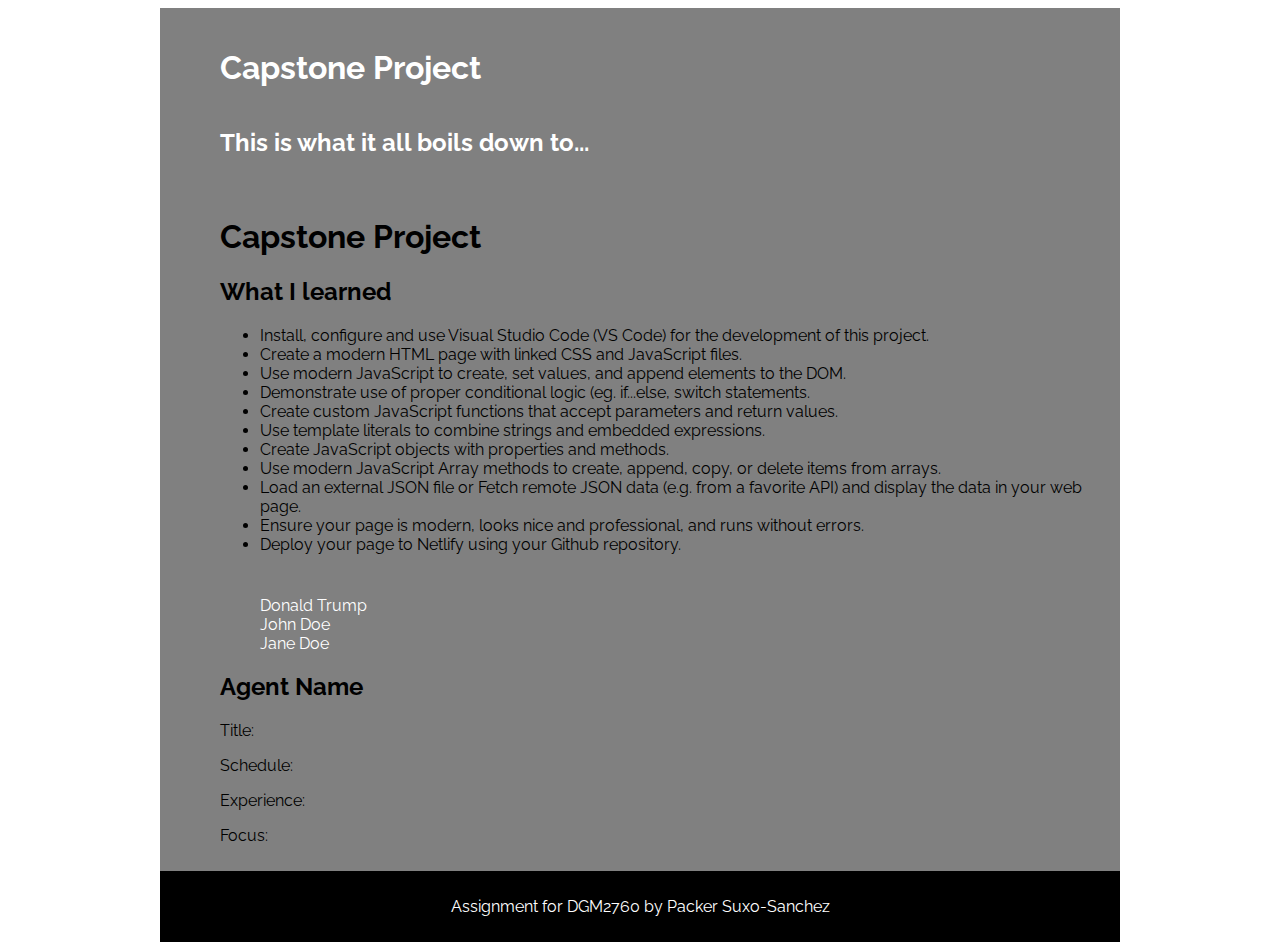
<file: capstone/index.html>
<!DOCTYPE html>
<html lang="en">
<head>
    <meta charset="UTF-8">
    <meta name="viewport" content="width=device-width, initial-scale=1.0">
    <title>Capstone Project</title>
    <link href="css/style.css" rel="stylesheet" type="text/css">
    <link href="https://fonts.googleapis.com/css2?family=Alex+Brush&family=Raleway&display=swap" rel="stylesheet">
</head>
<body>
    <div class="wrapper">
        <header>
            <h1 class="mainHeader">Capstone Project</h1>
            <h2 class="mainHeader">This is what it all boils down to...</h2>
        </header>
        <h1 class="learningHeader">Capstone Project</h1>
        <h2 class="learningHeader">What I learned</h2>
        <ul id="learningPoints">
            <li>Install, configure and use Visual Studio Code (VS Code) for the development of this project.</li>
            <li>Create a modern HTML page with linked CSS and JavaScript files.</li>
            <li>Use modern JavaScript to create, set values, and append elements to the DOM.</li>
            <li>Demonstrate use of proper conditional logic (eg. if...else, switch statements.</li>
            <li>Create custom JavaScript functions that accept parameters and return values.</li>
            <li>Use template literals to combine strings and embedded expressions.</li>
            <li>Create JavaScript objects with properties and methods.
            </li>
            <li>Use modern JavaScript Array methods to create, append, copy, or delete items from arrays.</li>
            <li>Load an external JSON file or Fetch remote JSON data (e.g. from a favorite API) and display the data in your web page.</li>
            <li>Ensure your page is modern, looks nice and professional, and runs without errors.</li>
            <li>Deploy your page to Netlify using your Github repository.</li>
        </ul>
        <main>
            <div>
                <ul  id="agents">
                    <li id="agent1"><a href="#" id="donald">Donald Trump</a></li>
                    <li id="agent2"><a href="#" id="john">John Doe</a></li>
                    <li id="agent3"><a href="#" id="jane">Jane Doe</a></li>
                </ul>
            </div>

            <div id="agentInfo">
                <h2 id="agentName">Agent Name</h2>
                <p>Title: <span id="title"></span></p>
                <p>Schedule: <span id="schedule"></span></p>
                <p>Experience: <span id="experience"></span></p>
                <p>Focus: <span id="focus"></span></p>
                <p id="summary"></p>
            </div>
        </main>
        <footer>
            <p>Assignment for DGM2760 by Packer Suxo-Sanchez</p>
        </footer>
        <script type="text/javascript" src="js/main.js"></script>
    </div>
</body>
</html>
</file>
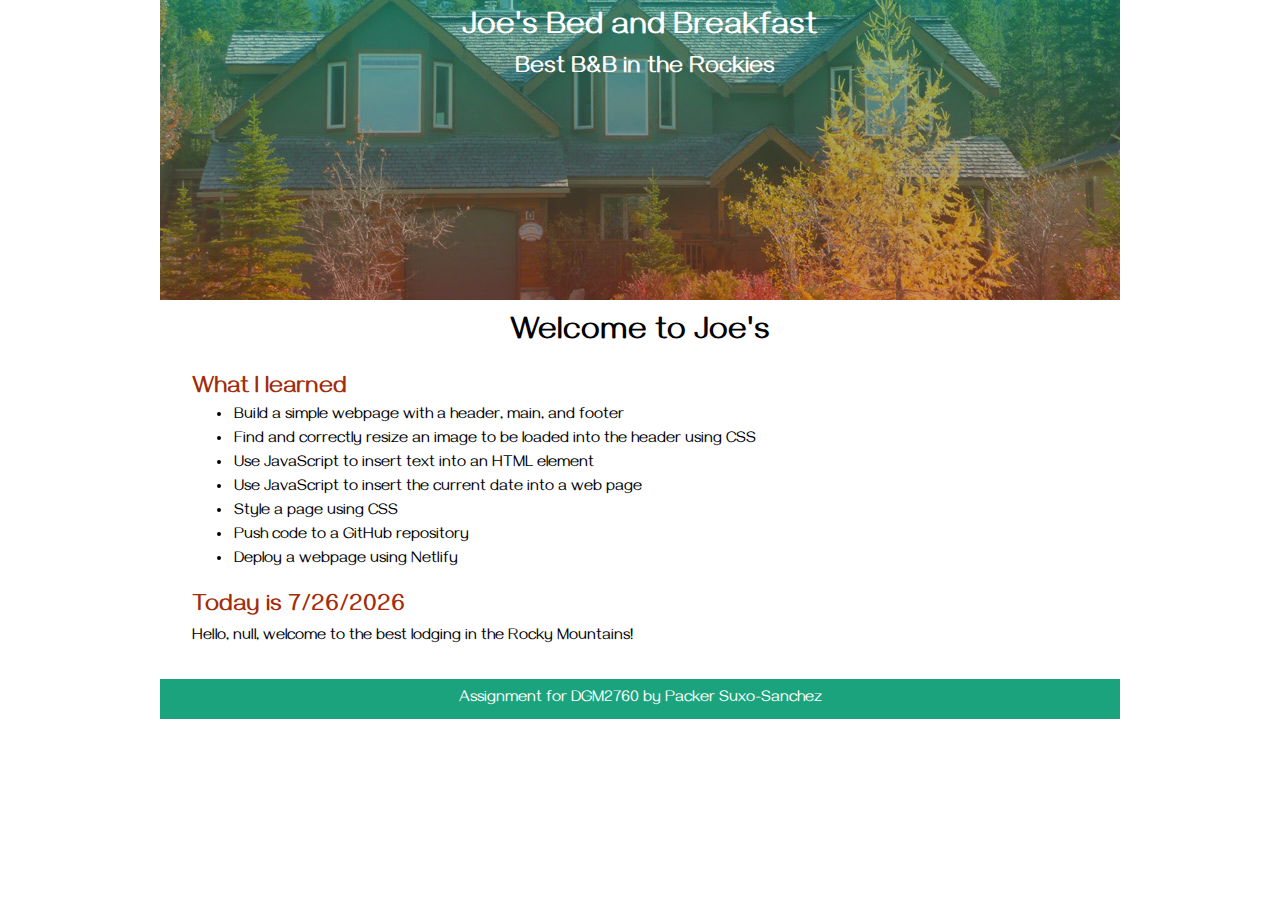
<file: Unit01/index.html>
<!DOCTYPE html>
<html lang="en">
<head>
    <meta charset="UTF-8">
    <meta name="viewport" content="width=device-width, initial-scale=1.0">
    <title>01 Joe's Bed and Breakfast</title>
    <link href="css/style.css" rel="stylesheet" type="text/css"/>
    <link href="https://fonts.googleapis.com/css2?family=Gayathri:wght@100;700&display=swap" rel="stylesheet">
</head>
<body>
    <div class="wrapper">
    <header>
        <h1 id="company"></h1>
        <h2 id="slogan"></h2>
    </header>
    <main>
        <h1 id="pageName">Welcome to Joe's</h1>
        <h2>What I learned</h2>
        <ul>
            <li>Build a simple webpage with a header, main, and footer</li>
            <li>Find and correctly resize an image to be loaded into the header using CSS</li>
            <li>Use JavaScript to insert text into an HTML element</li>
            <li>Use JavaScript to insert the current date into a web page</li>
            <li>Style a page using CSS</li>
            <li>Push code to a GitHub repository</li>
            <li>Deploy a webpage using Netlify</li>
        </ul>
        <h2>
            Today is

            <script>
                let thedate = new Date()
                document.write(thedate.toLocaleDateString())
            </script>
        </h2>
        <p id="greeting"></p>
    </main>
    <footer>
        <p>Assignment for DGM2760 by Packer Suxo-Sanchez</p>
    </footer>
    <script type="text/javascript" src="js/main.js"></script>
    </div>
</body>
</html>
</file>
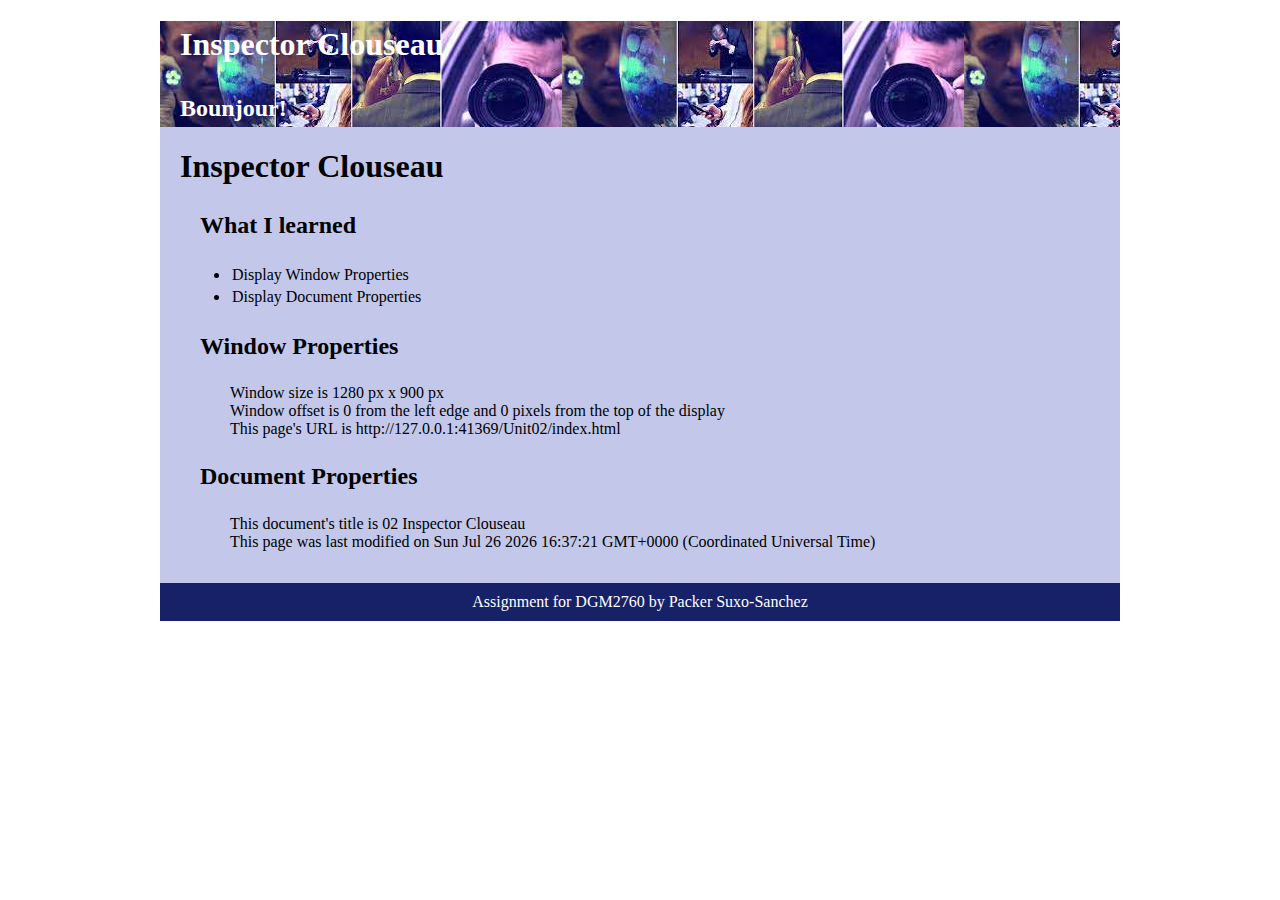
<file: Unit02/index.html>
<!DOCTYPE html>
<html lang="en">
<head>
    <meta charset="UTF-8">
    <meta name="viewport" content="width=device-width, initial-scale=1.0">
    <title>02 Inspector Clouseau</title>
    <link href="css/style.css" rel="stylesheet" type="text/css"/>
</head>
<body onresize="reDisplay()">
    <div class="wrapper">
    <header>
        <h1></h1>
        <h2></h2>
    </header>
    <main>
        <h1>Inspector Clouseau</h1>
        <h2>What I learned</h2>
        <ul class="objectives">
            <li>Display Window Properties</li>
            <li>Display Document Properties</li>
        </ul>

        <h2>Window Properties</h2>
        <p id="myWindow"></p>

        <h2>Document Properties</h2>
        <p id="myDocument"></p>
    </main>
    <footer>Assignment for DGM2760 by Packer Suxo-Sanchez</footer>
    <script type="text/javascript" src="js/main.js"></script>
    </div>
</body>
</html>
</file>
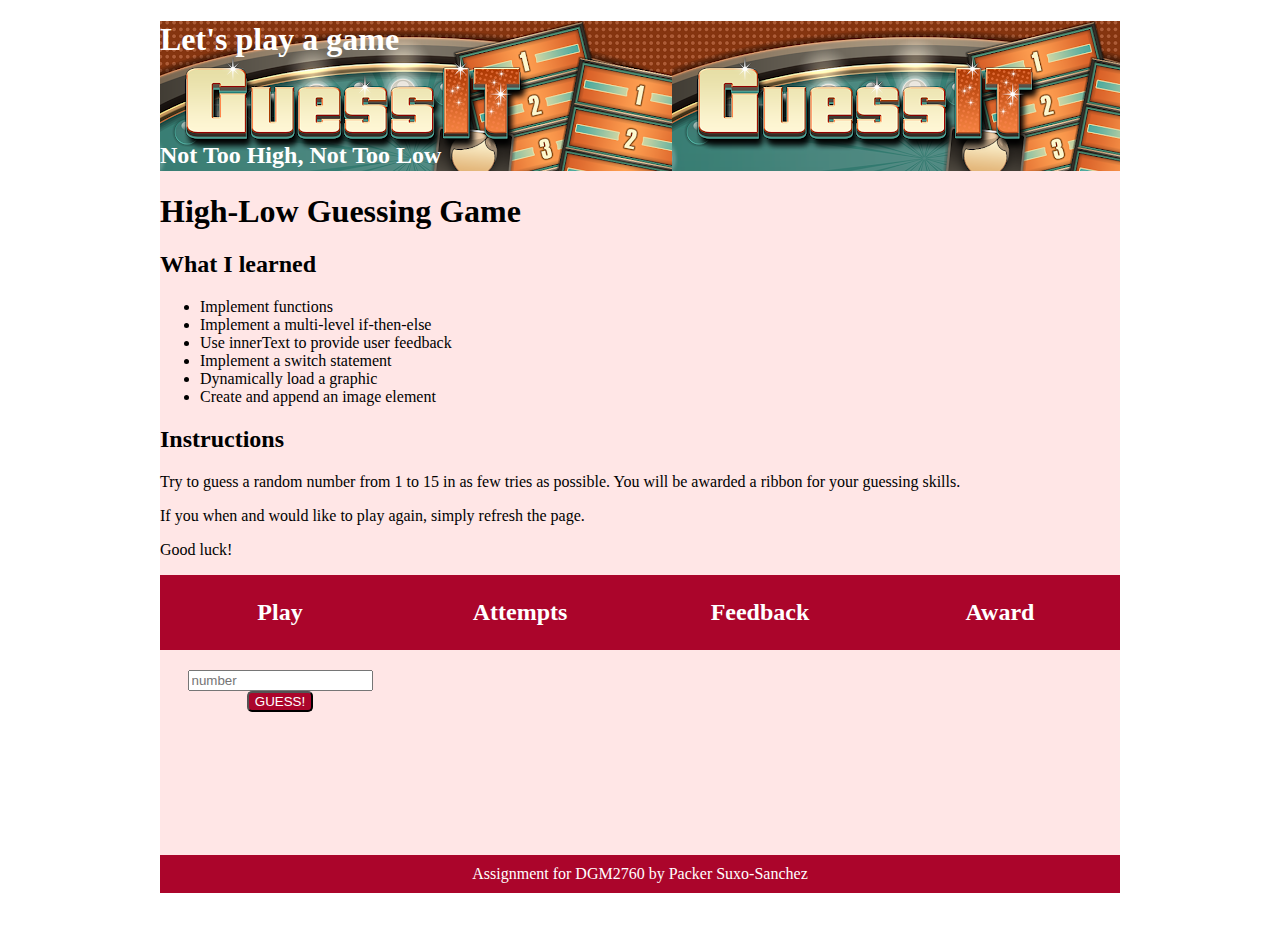
<file: Unit03/index.html>
<!DOCTYPE html>
<html lang="en">
<head>
    <meta charset="UTF-8">
    <meta name="viewport" content="width=device-width, initial-scale=1.0">
    <title>03 Guessing Game</title>
    <link href="css/style.css" rel="stylesheet" type="text/css"/>
</head>
<body>
    <div class="wrapper">
    <header>
        <h1></h1>
        <h2></h2>
    </header>
    <main>
        <h1>High-Low Guessing Game</h1>
        <h2>What I learned</h2>
        <ul>
            <li>Implement functions</li>
            <li>Implement a multi-level if-then-else</li>
            <li>Use innerText to provide user feedback</li>
            <li>Implement a switch statement</li>
            <li>Dynamically load a graphic</li>
            <li>Create and append an image element</li>
        </ul>
        <!--INSTRUCTIONS-->
        <h2>Instructions</h2>
        <p>Try to guess a random number from 1 to 15 in as few tries as possible.  You will be awarded a ribbon for your guessing skills.</p>
        <p>If you when and would like to play again, simply refresh the page.</p>
        <p>Good luck!</p>
        <!--GAMING AREA-->
        <div class="gameArea">
            <div>
                <h2>Play</h2>
                <div>
                    <input id="guess" type="number" placeholder="number"/>
                    <button onclick="evalGuess()">GUESS!</button>
                </div>
            </div>
            <div>
                <h2>Attempts</h2>
                <div id="attempts"></div>
            </div>
            <div>
                <h2>Feedback</h2>
                <div id="feedback"></div>
            </div>
            <div>
                <h2>Award</h2>
                <div id="ribbon"></div>
            </div>
        </div>
    </main>
    <footer>Assignment for DGM2760 by Packer Suxo-Sanchez</footer>
    <script type="text/javascript" src="js/main.js"></script>
    </div>
</body>
</html>
</file>
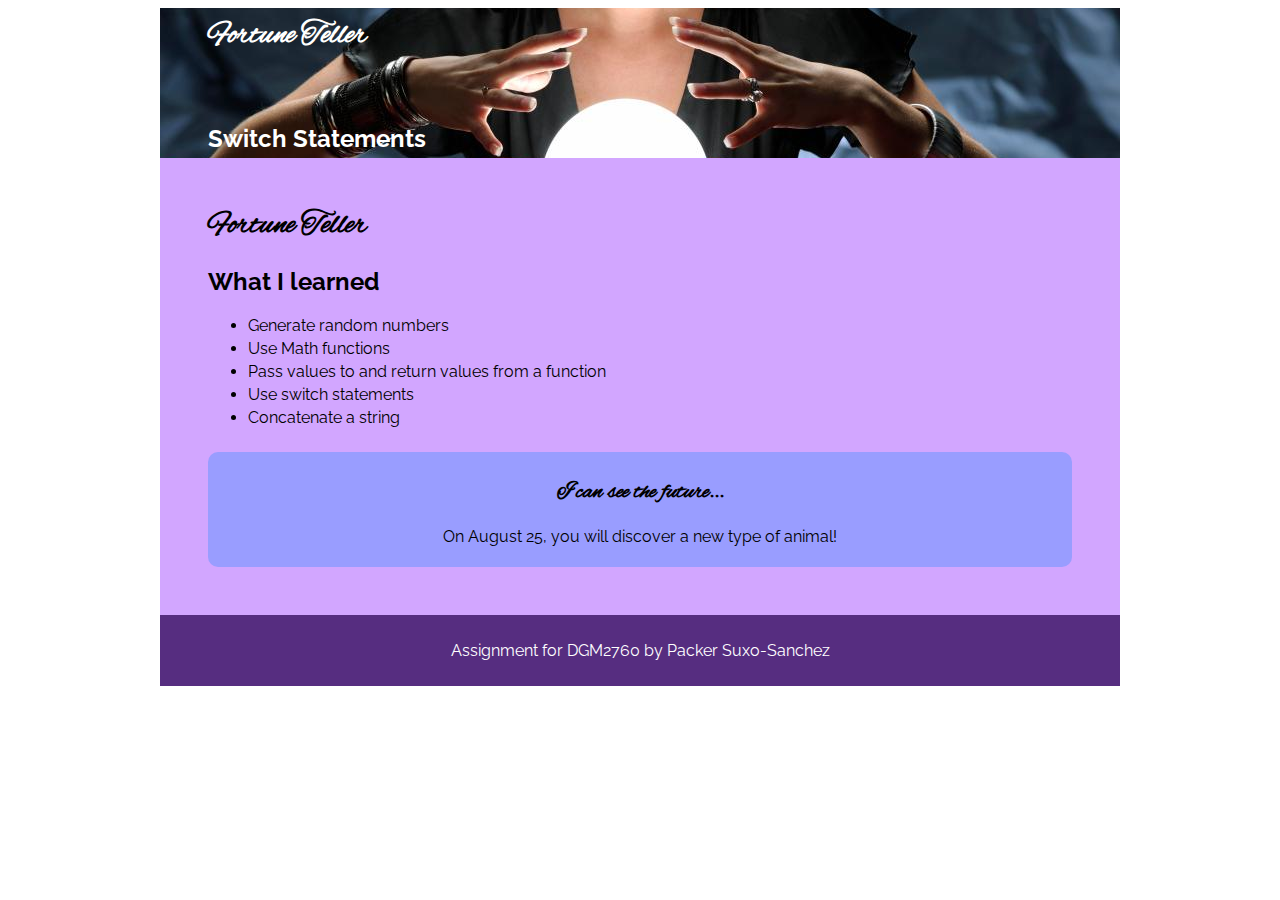
<file: Unit04/index.html>
<!DOCTYPE html>
<html lang="en">
<head>
    <meta charset="UTF-8">
    <meta name="viewport" content="width=device-width, initial-scale=1.0">
    <title>04 Fortune Teller</title>
    <link href="css/style.css" rel="stylesheet" type="text/css">
    <link href="https://fonts.googleapis.com/css2?family=Alex+Brush&display=swap" rel="stylesheet">
    <link href="https://fonts.googleapis.com/css2?family=Alex+Brush&family=Raleway&display=swap" rel="stylesheet">
</head>
<body>
    <div class="wrapper">
    <header>
        <h1>Fortune Teller</h1>
        <h2>Switch Statements</h2>
    </header>
    <main>
        <h1>Fortune Teller</h1>
        <h2>What I learned</h2>
        <ul class="objectives">
            <li>Generate random numbers</li>
            <li>Use Math functions</li>
            <li>Pass values to and return values from a function</li>
            <li>Use switch statements</li>
            <li>Concatenate a string</li>
        </ul>
        <div id="fortuneBox">
            <h2>I can see the future...</h2>
            <p id="fortune"></p>
        </div>
    </main>
    <footer>
        <p>Assignment for DGM2760 by Packer Suxo-Sanchez</p>
    </footer>
    </div>
    <script type="text/javascript" src="js/main.js"></script>
</body>
</html>
</file>
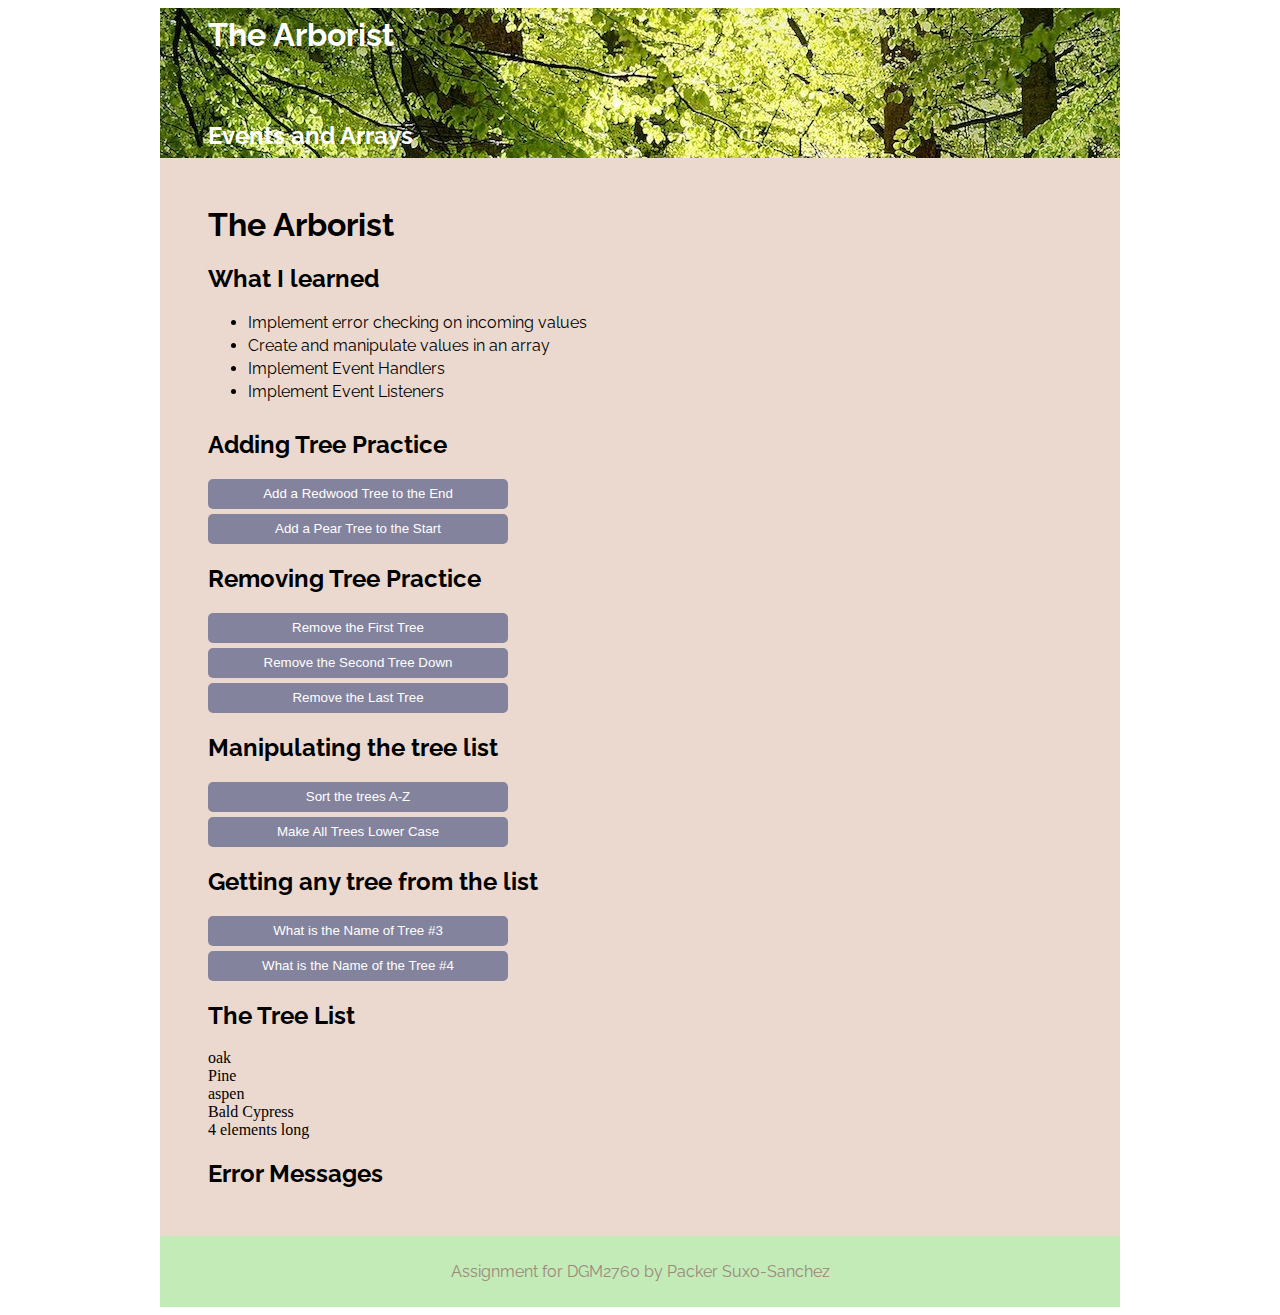
<file: Unit05/index.html>
<!DOCTYPE html>
<html lang="en">
<head>
    <meta charset="UTF-8">
    <meta name="viewport" content="width=device-width, initial-scale=1.0">
    <title>05 Arborist</title>
    <link href="css/style.css" rel="stylesheet" type="text/css">
    <link href="https://fonts.googleapis.com/css2?family=Alex+Brush&family=Raleway&display=swap" rel="stylesheet">
</head>
<body>
    <div class="wrapper">
        <header>
            <h1>The Arborist</h1>
            <h2>Events and Arrays</h2>
        </header>
        <main>
            <h1>The Arborist</h1>
            <h2>What I learned</h2>
            <ul>
                <li>Implement error checking on incoming values</li>
                <li>Create and manipulate values in an array</li>
                <li>Implement Event Handlers</li>
                <li>Implement Event Listeners</li>
            </ul>
            
            <h2>Adding Tree Practice</h2>
            <button id="addRedwood">Add a Redwood Tree to the End</button>
            <button id="addPear">Add a Pear Tree to the Start</button>

            <h2>Removing Tree Practice</h2>
            <button id="removeTree1">Remove the First Tree</button>
            <button id="removeTree2">Remove the Second Tree Down</button>
            <button id="removeTreeLast">Remove the Last Tree</button>

            <h2>Manipulating the tree list</h2>
            <button id="sortTrees">Sort the trees A-Z</button>
            <button id="lowerTrees">Make All Trees Lower Case</button>

            <h2>Getting any tree from the list</h2>
            <button id="showName3">What is the Name of Tree #3</button>
            <button id="showName4">What is the Name of the Tree #4</button>

            <aside>
                <h2>The Tree List</h2>
                <div id="displayResults"></div>
                <h2>Error Messages</h2>
                <div id="error"></div>
            </aside>
        </main>
    <footer>
        <p>Assignment for DGM2760 by Packer Suxo-Sanchez</p>
    </footer>
    </div>
    <script type="text/javascript" src="js/main.js"></script>
</body>
</html>
</file>
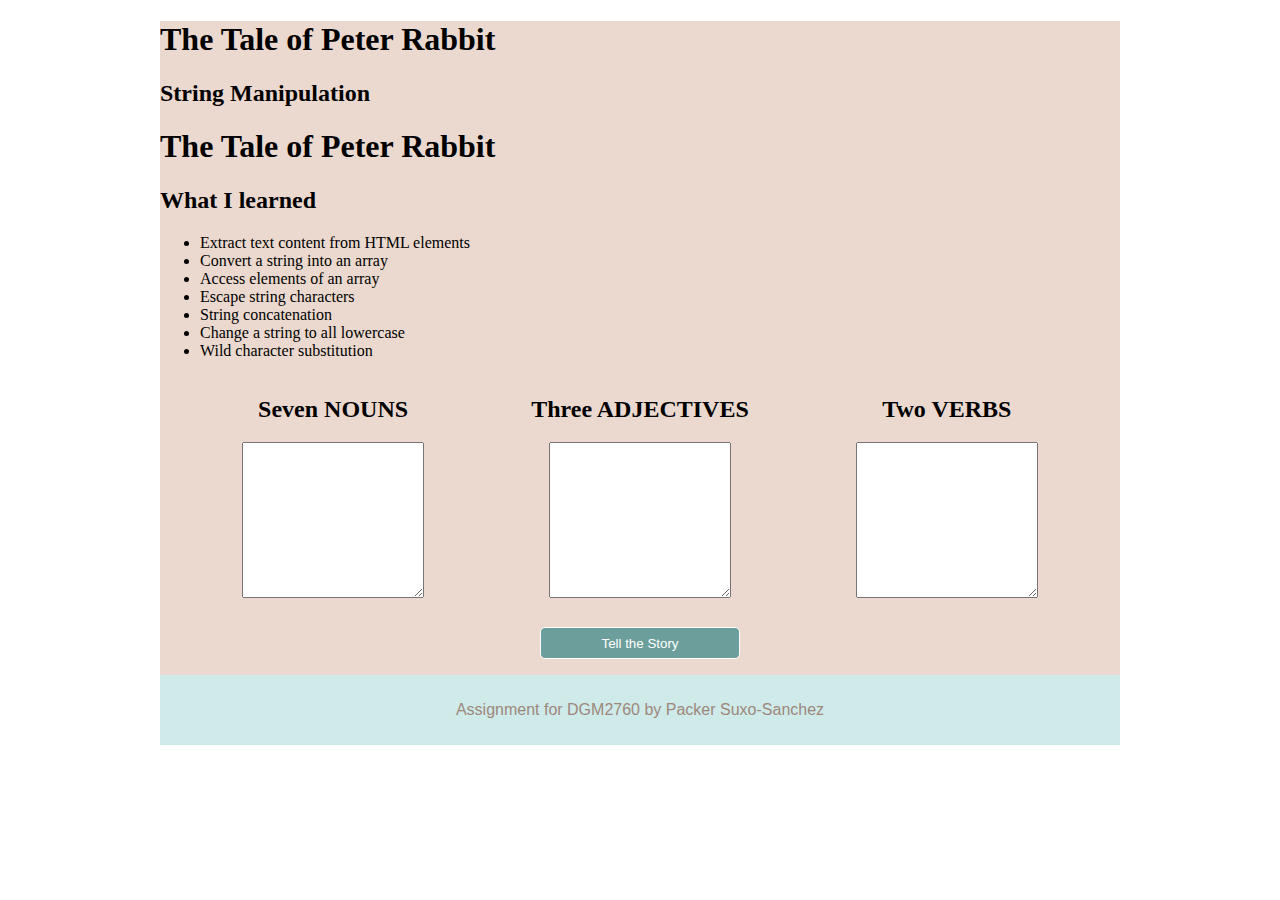
<file: Unit06/index.html>
<!DOCTYPE html>
<html lang="en">
<head>
    <meta charset="UTF-8">
    <meta name="viewport" content="width=device-width, initial-scale=1.0">
    <title>06 Nonsense Story</title>
    <link href="css/style.css" rel="stylesheet" type="text/css">
</head>
<body>
    <div class="wrapper">
        <header>
            <h1>The Tale of Peter Rabbit</h1>
            <h2>String Manipulation</h2>
        </header>
            <h1>The Tale of Peter Rabbit</h1>
            <h2>What I learned</h2>
            <ul>
                <li>Extract text content from HTML elements</li>
                <li>Convert a string into an array</li>
                <li>Access elements of an array</li>
                <li>Escape string characters</li>
                <li>String concatenation</li>
                <li>Change a string to all lowercase</li>
                <li>Wild character substitution</li>
            </ul>
        <main>
            <div id="storyBoxes">
            <div>
                <h2>Seven NOUNS</h2>
                <textarea id="noun">
                    
                </textarea>
            </div>
            <div>
                <h2>Three ADJECTIVES</h2>
                <textarea id="adj">
                    
                </textarea>
            </div>
            <div>
                <h2>Two VERBS</h2>
                <textarea id="verb">
                   
                </textarea>
            </div>
            </div>
            <button onclick="tellStory()">Tell the Story</button>
            <p id="story"></p>
        </main>
        <footer>
            <p>Assignment for DGM2760 by Packer Suxo-Sanchez</p>
        </footer>
        <script type="text/javascript" src="js/main.js"></script>
    </div>
</body>
</html>
</file>
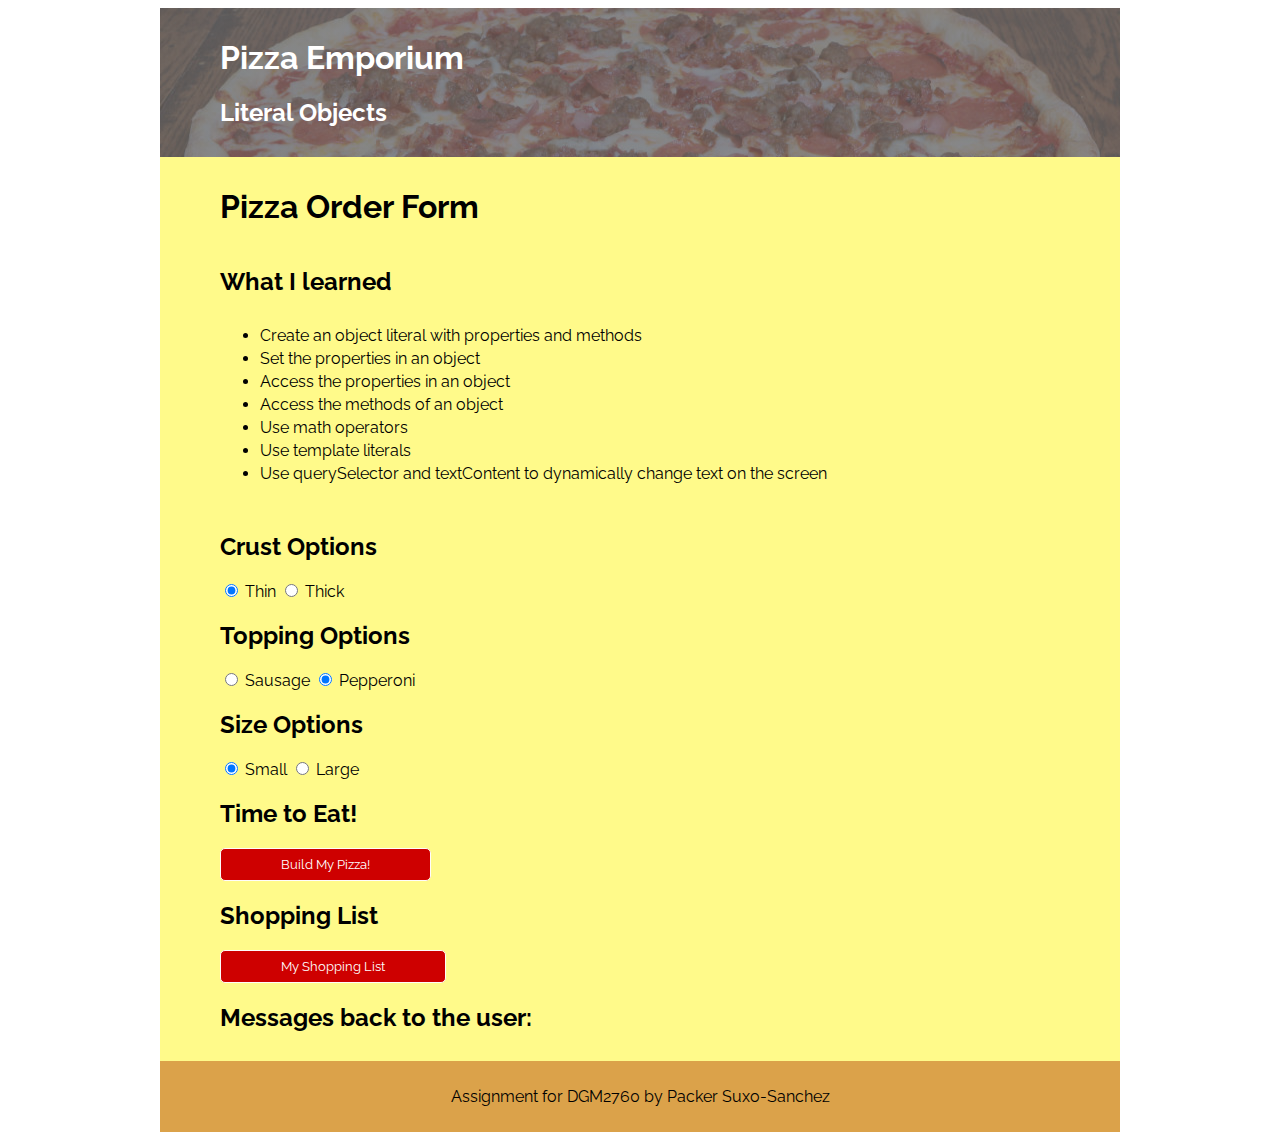
<file: Unit07/index.html>
<!DOCTYPE html>
<html lang="en">
<head>
    <meta charset="UTF-8">
    <meta name="viewport" content="width=device-width, initial-scale=1.0">
    <title>07 Pizza Emporium</title>
    <link href="css/style.css" rel="stylesheet" type="text/css">
    <link href="https://fonts.googleapis.com/css2?family=Alex+Brush&family=Raleway&display=swap" rel="stylesheet">
</head>
<body>
    <div class="wrapper">
        <header>
            <h1>Pizza Emporium</h1>
            <h2>Literal Objects</h2>
        </header>
            <h1 class="mainHeader">Pizza Order Form</h1>
            <h2 class="mainHeader">What I learned</h2>
            <ul>
                <li>Create an object literal with properties and methods</li>
                <li>Set the properties in an object</li>
                <li>Access the properties in an object</li>
                <li>Access the methods of an object</li>
                <li>Use math operators</li>
                <li>Use template literals</li>
                <li>Use querySelector and textContent to dynamically change text on the screen</li>
            </ul>
        <main>
            <h2>Crust Options</h2>
            <input type="radio" id="thin" name="crust" value="thin" checked>
            <label for="thin">Thin</label>

            <input type="radio" id="thick" name="crust" value="thick">
            <label for="thick">Thick</label>

            <h2>Topping Options</h2>
            <input type="radio" id="sausage" name="topping" value="sausage">
            <label for="sausage">Sausage</label>

            <input type="radio" id="pepperoni" name="topping" value="pepperoni" checked>
            <label for="pepperoni">Pepperoni</label>

            <h2>Size Options</h2>
            <input type="radio" id="small" name="size" value="small" checked>
            <label for="small">Small</label>

            <input type="radio" id="large" name="size" value="large">
            <label for="large">Large</label>

            <h2>Time to Eat!</h2>
            <button id="build">Build My Pizza!</button>

            <h2>Shopping List</h2>
            <button id="shopping">My Shopping List</button>

            <h2>Messages back to the user:</h2>
            <p id="feedback"></p>
        </main>
        <footer>
            <p>Assignment for DGM2760 by Packer Suxo-Sanchez</p>
        </footer>
        <script type="text/javascript" src="js/main.js"></script>
    </div>
</body>
</html>
</file>
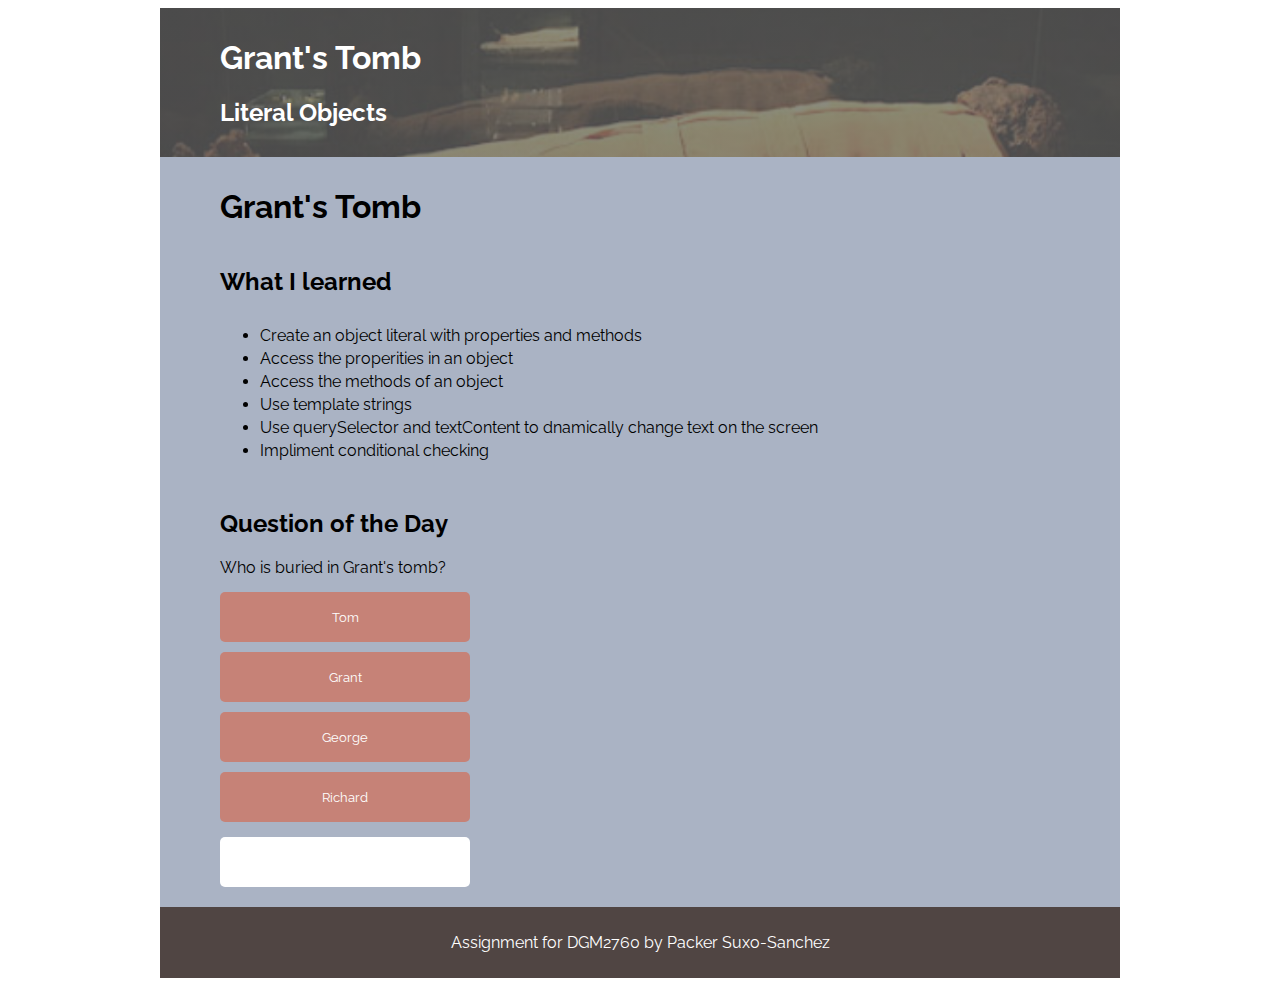
<file: Unit08/index.html>
<!DOCTYPE html>
<html lang="en">
<head>
    <meta charset="UTF-8">
    <meta name="viewport" content="width=device-width, initial-scale=1.0">
    <title>Unit 08 Grant's Tomb</title>
    <link href="css/style.css" rel="stylesheet" type="text/css">
    <link href="https://fonts.googleapis.com/css2?family=Alex+Brush&family=Raleway&display=swap" rel="stylesheet">
</head>
<body>
    <div class="wrapper">
        <header>
            <h1>Grant's Tomb</h1>
            <h2>Literal Objects</h2>
        </header>
        <h1 class="mainHeader">Grant's Tomb</h1>
        <h2 class="mainHeader">What I learned</h2>
        <ul>
            <li>Create an object literal with properties and methods</li>
            <li>Access the properities in an object</li>
            <li>Access the methods of an object</li>
            <li>Use template strings</li>
            <li>Use querySelector and textContent to dnamically change text on the screen</li>
            <li>Impliment conditional checking</li>
        </ul>
        <main>
            <h2>Question of the Day</h2>
            <div id="stem"></div>
            <button id="answer1"></button>
            <button id="answer2"></button>
            <button id="answer3"></button>
            <button id="answer4"></button>
            <div class="feedbackDiv">
                <p class="feedback"></p>
            </div>
        </main>
        <footer>
            <p>Assignment for DGM2760 by Packer Suxo-Sanchez</p>
        </footer>
        <script type="text/javascript" src="js/main.js"></script>
    </div>
</body>
</html>
</file>
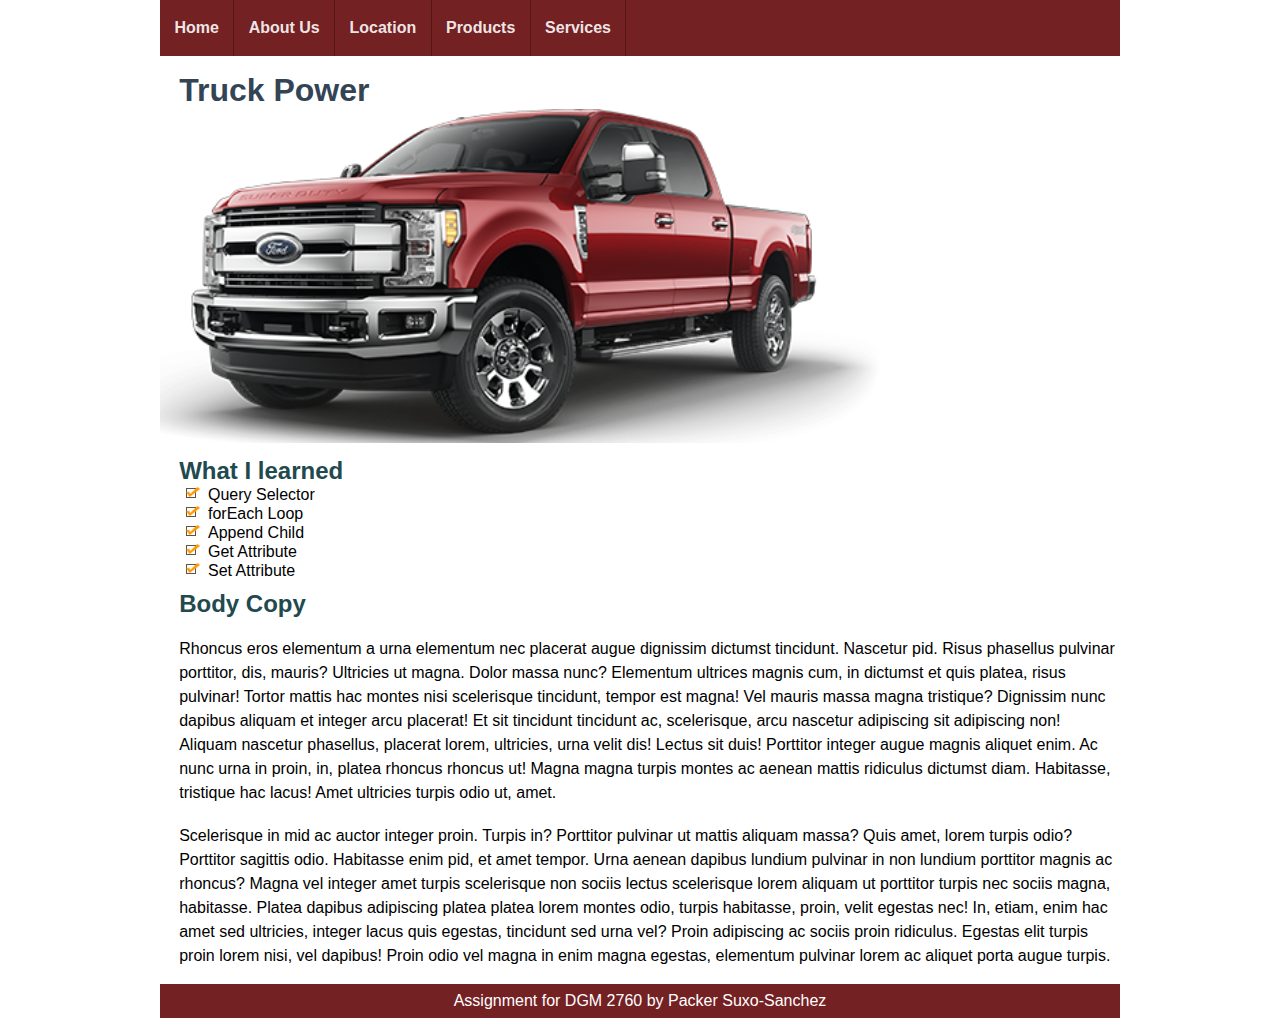
<file: Unit09/index.html>
<!doctype html>
<html>
<head>
<!-- TELLS PHONES NOT TO LIE ABOUT THEIR WIDTH -->
<meta name="viewport" content="width=device-width, initial-scale=1, maximum-scale=1">
<meta charset="UTF-8">
<title>10 Menu Duplication</title>
<link href="css/style.css" rel="stylesheet" type="text/css">

</head>

<body>
<div class="smallMenuLink"><a href="#smallNavArea">MENU</a></div>


<nav>
<ul id="primaryNavigation">
<li><a href="index.html">Home</a></li>
<li><a href="about.html">About Us</a></li>
<li><a href="location.html">Location</a></li>
<li><a href="products.html">Products</a></li>
<li><a href="services.html">Services</a></li>
</ul>
<div class="keepOpen"></div>
</nav>


<main>
<h1>Truck Power</h1>
<img class="myPhoto" src="images/truck.png">
<h2>What I learned</h2>
<ul class="objectives">
<li>Query Selector</li>
<li>forEach Loop</li>
<li>Append Child</li>
<li>Get Attribute</li>
<li>Set Attribute</li>
</ul>

<h2>Body Copy</h2>
<p>Rhoncus eros elementum a urna elementum nec placerat augue dignissim dictumst tincidunt. Nascetur pid. Risus phasellus pulvinar porttitor, dis, mauris? Ultricies ut magna. Dolor massa nunc? Elementum ultrices magnis cum, in dictumst et quis platea, risus pulvinar! Tortor mattis hac montes nisi scelerisque tincidunt, tempor est magna! Vel mauris massa magna tristique? Dignissim nunc dapibus aliquam et integer arcu placerat! Et sit tincidunt tincidunt ac, scelerisque, arcu nascetur adipiscing sit adipiscing non! Aliquam nascetur phasellus, placerat lorem, ultricies, urna velit dis! Lectus sit duis! Porttitor integer augue magnis aliquet enim. Ac nunc urna in proin, in, platea rhoncus rhoncus ut! Magna magna turpis montes ac aenean mattis ridiculus dictumst diam. Habitasse, tristique hac lacus! Amet ultricies turpis odio ut, amet.</p>

<p>Scelerisque in mid ac auctor integer proin. Turpis in? Porttitor pulvinar ut mattis aliquam massa? Quis amet, lorem turpis odio? Porttitor sagittis odio. Habitasse enim pid, et amet tempor. Urna aenean dapibus lundium pulvinar in non lundium porttitor magnis ac rhoncus? Magna vel integer amet turpis scelerisque non sociis lectus scelerisque lorem aliquam ut porttitor turpis nec sociis magna, habitasse. Platea dapibus adipiscing platea platea lorem montes odio, turpis habitasse, proin, velit egestas nec! In, etiam, enim hac amet sed ultricies, integer lacus quis egestas, tincidunt sed urna vel? Proin adipiscing ac sociis proin ridiculus. Egestas elit turpis proin lorem nisi, vel dapibus! Proin odio vel magna in enim magna egestas, elementum pulvinar lorem ac aliquet porta augue turpis.</p>



</main>
<nav id="smallNavArea"></nav>
<footer>
<p>Assignment for DGM 2760 by Packer Suxo-Sanchez</p>
</footer>

</body>
<script type="text/javascript" src="js/main.js"></script>
</html>
</file>
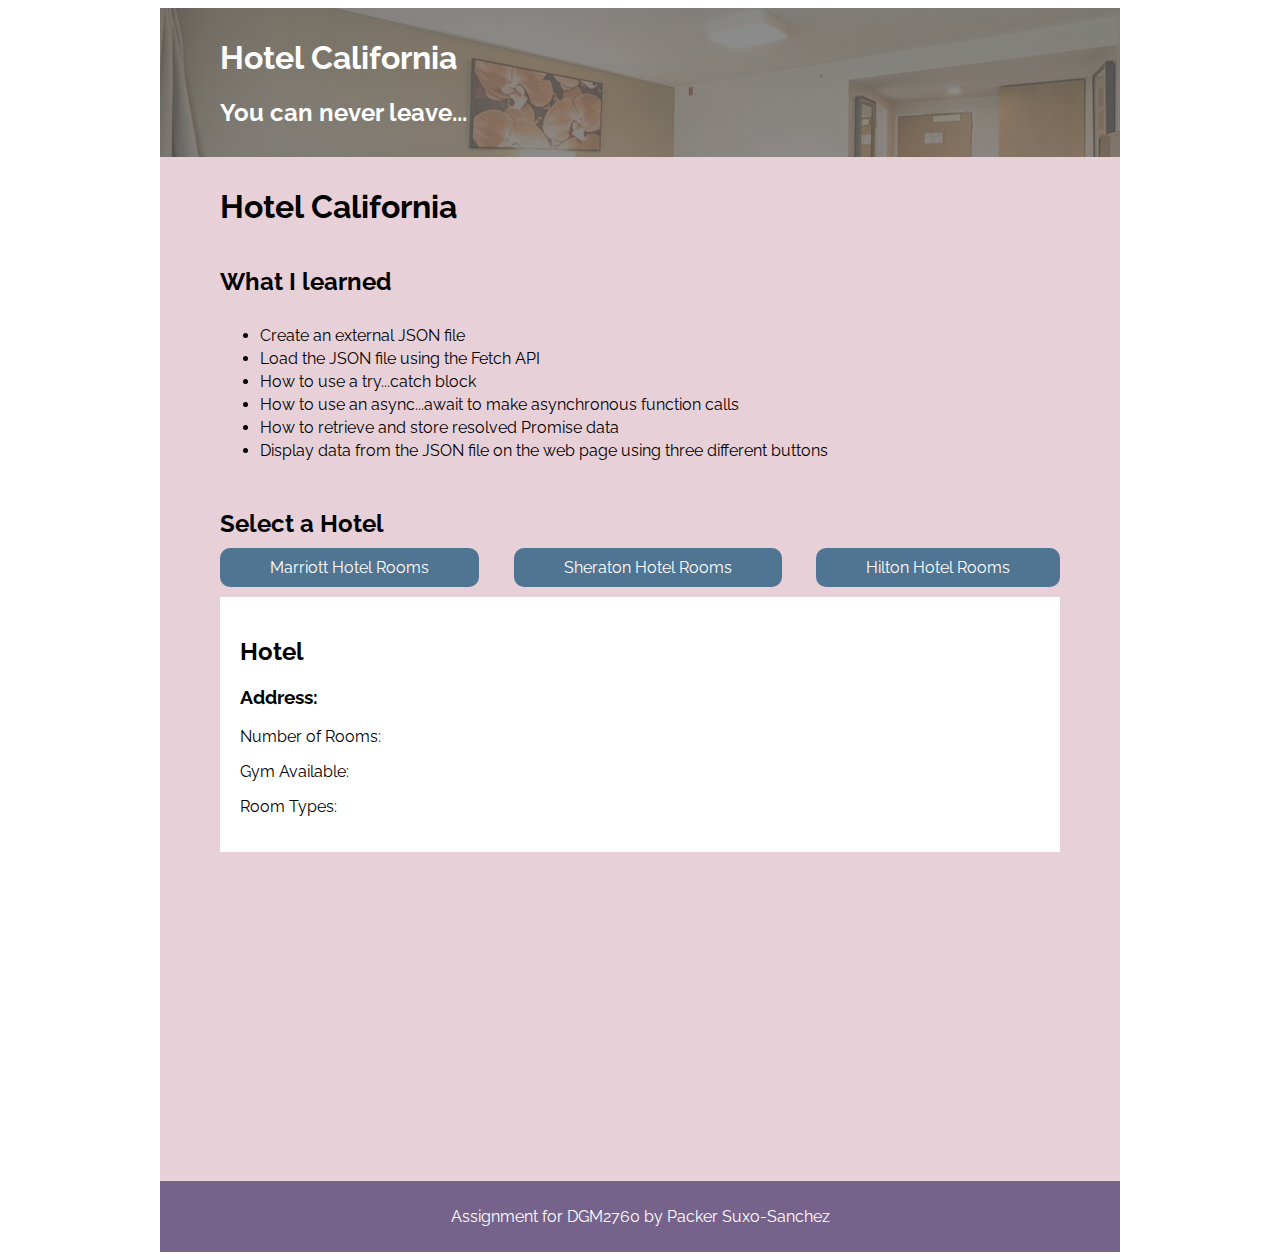
<file: Unit10/index.html>
<!DOCTYPE html>
<html lang="en">
<head>
    <meta charset="UTF-8">
    <meta name="viewport" content="width=device-width, initial-scale=1.0">
    <title>Unit 10 Hotel California</title>
    <link href="css/style.css" rel="stylesheet" type="text/css">
    <link href="https://fonts.googleapis.com/css2?family=Alex+Brush&family=Raleway&display=swap" rel="stylesheet">
</head>
<body>
    <div class="wrapper">
        <header>
            <h1>Hotel California</h1>
            <h2>You can never leave...</h2>
        </header>
        <h1 class="mainHeader">Hotel California</h1>
        <h2 class="mainHeader">What I learned</h2>
        <ul class="learningPoints">
            <li>Create an external JSON file</li>
            <li>Load the JSON file using the Fetch API</li>
            <li>How to use a try...catch block</li>
            <li>How to use an async...await to make asynchronous function calls</li>
            <li>How to retrieve and store resolved Promise data</li>
            <li>Display data from the JSON file on the web page using three different buttons</li>
        </ul>
        <main>
            <h2>Select a Hotel</h2>
            <ul class="hotels">
                <li><a href="#" id="marriott" class="hotelOption">Marriott Hotel Rooms</a></li>
                <li><a href="#" id="sheraton" class="hotelOption">Sheraton Hotel Rooms</a></li>
                <li><a href="#" id="hilton" class="hotelOption">Hilton Hotel Rooms</a></li>
            </ul>

            <div id="hotelInfo">
            <h2 id="hotelName">Hotel</h2>
            <h3>Address: <span id="address"></span></h3>
            <p>Number of Rooms: <span id="rooms"></span></p>
            <p>Gym Available: <span id="gym"></span></p>
            <p>Room Types: <span id="type"></span></p>
            </div>
            <img id="picture">
        </main>
        <footer>
            <p>Assignment for DGM2760 by Packer Suxo-Sanchez</p>
        </footer>
        <script type="text/javascript" src="js/script.js"></script>
    </div>
</body>
</html>
</file>
<file: capstone/css/style.css>
.wrapper {
    max-width: 960px;
    margin: 0 auto;
    background-color: grey;
    font-family: 'Raleway', sans-serif;
}

header {
    /* background-image: url(/Unit10/images/hotel-background.jpg);
    background-image: linear-gradient(rgba(100, 100, 100, 0.75), rgba(100, 100, 100, 0.75)),
    url(/Unit10/images/hotel-background.jpg); */
    color: white;
    padding-top: 10px;
    padding-left: 60px;
    padding-bottom: 10px;
}

.mainHeader {
    padding-top: 10px;
    padding-bottom: 10px;
}

.learningHeader {
    margin-left: 60px;
}

main{
    padding: 10px 60px;
}

#learningPoints {
    margin-left: 60px;
}

#agents {
    list-style-type: none;
}

a {
    text-decoration: none;
    color: white;
}

footer {
    font-family: 'Raleway', sans-serif;
    background-color: black;
    padding: 10px;
    text-align: center;
    color: white;
}
</file>
<file: Unit01/css/style.css>
* {
    margin: 0 auto;
    padding: 0 auto;
}

.wrapper {
    max-width: 960px;
    margin: 0 auto;
}

/* ----- Headers ----- */

header {
    max-width: 960px;
    margin: 0 auto;

    text-align: center;
    background-image:
    linear-gradient(to bottom, rgba(26, 163, 124, 0.50), rgba(161, 61, 32, 0.50)),
    url("../images/header.jpg");
    background-repeat: no-repeat;
    height: 300px;
}

h1 {
    color: white;
    font-family: 'Gayathri', sans-serif;
    padding-top: 10px;
}

#pageName {
    color: black;
    margin-top: 5px;
    text-align: center;
}

header h2 {
    color: white;
    font-family: 'Gayathri', sans-serif;
    padding-top: 5px;
    padding-left: 10px;
}

main h2 {
    color: #A32C0A;
    font-family: 'Gayathri', sans-serif;
    margin-top: 20px;
}

/* ----- Main ----- */

main {
    padding: 0px 2rem;
}

/* ----- Paragraphs ----- */

p {
    font-family: 'Gayathri', sans-serif;
}

/* ----- Lists ----- */

ul {
    font-family: 'Gayathri', sans-serif;
}

li {
    padding: 2px;
}

/* ----- JavaScript Greeting ----- */

#greeting {
    margin-top: 5px;
}

/* ----- Footer ----- */

footer {
    background-color: #1AA37C;
    margin-top: 2rem;
    padding: 10px;
    text-align: center;
}

footer p {
    color: white;
}


/* ----- Colors ----- */
/*
#1AA37C
#5CFFD1
#3EF0BD
#A32C0A
#F0663E
*/
</file>
<file: Unit02/css/style.css>
.wrapper {
    max-width: 960px;
    margin: 0 auto;
    background-color: #C3C8EB;
}

header {
    background-image: url("../images/header.jpg");
    color: white;
}

header h1, h2 {
    padding: 5px 20px;
}

main {
    padding: 0px 20px;
}

main p {
    padding: 0px 50px;
}

li {
    margin-left: 10px;
    padding: 2px;
}

footer {
    background-color: #172168;
    margin-top: 2rem;
    padding: 10px;
    text-align: center;
    color: white;
}
</file>
<file: Unit03/css/style.css>
.wrapper {
    max-width: 960px;
    margin: 0 auto;
    background-color: #FFE6E6;
}

header {
    background-image: url('../images/bg-guess.png');
    height: 150px;
    width: 960px;
    color: white;
}

header h2 {
    margin-top: 3.5em;
}

.gameArea {
    display: flex;
    justify-content: space-evenly;
    background-color: #FFE6E6;
}

.gameArea div {
    width: 15em;
    height: 17.5em;
    text-align: center;
}

.gameArea div h2 {
    color: white;
    margin-top: 0;
    background: #AB052B;
    padding-top: 1em;
    padding-bottom: 1em;
}

button {
    color: white;
    background-color: #AB052B;
    border-radius: 5px;
}

button:active {
    background-color: black;
}

img {
    max-width: 10em;
}

footer {
    background-color: #AB052B;
    padding: 10px;
    text-align: center;
    color: white;
}
</file>
<file: Unit04/css/style.css>
.wrapper {
    max-width: 960px;
    margin: 0 auto;
    background-color: #D2A6FF;
}

header {
    background-image: url('../images/crystal-ball.jpg');
    background-repeat: no-repeat;
    background-position-y: -350px;
    height: 150px;
    width: 960px;
    align-content: space-between;
}

main {
    margin: 3rem;
}

header h1 {
    font-family: 'Alex Brush', cursive;
    color: white;
    margin: 0 auto;
    padding-top: .5rem;
    padding-left: 3rem;
}

header h2 {
    font-family: 'Raleway', sans-serif;
    color: white;
    text-align: start;
    padding-top: 3rem;
    padding-left: 3rem;
}

h1 {
    font-family: 'Alex Brush', cursive;
}

h2 {
    font-family: 'Raleway', sans-serif;
}

ul {
    font-family: 'Raleway', sans-serif;
    padding-bottom: 5px;
}

li {
    padding-bottom: 4px;
}

#fortuneBox {
    text-align: center;
    background-color: #999DFF;
    padding: 5px 0;
    border-radius: 10px;
    font-family: 'Raleway', sans-serif;
}

#fortuneBox h2 {
    font-family: 'Alex Brush', cursive;
}

footer {
    font-family: 'Raleway', sans-serif;
    background-color: #562D80;
    padding: 10px;
    text-align: center;
    color: white;
}
</file>
<file: Unit05/css/style.css>
.wrapper {
    max-width: 960px;
    margin: 0 auto;
    background-color: #EBD9CF;
}

header {
    background-image: url('../images/trees-bg.jpg');
    background-repeat: no-repeat;
    height: 150px;
    width: 960px;
    align-content: space-between;
}

main {
    margin: 3rem;
}

header h1 {
    font-family: 'Raleway', sans-serif;
    color: white;
    margin: 0 auto;
    padding-top: .5rem;
    padding-left: 3rem;
}

header h2 {
    font-family: 'Raleway', sans-serif;
    color: white;
    text-align: start;
    padding-top: 3rem;
    padding-left: 3rem;
}

h1 {
    font-family: 'Raleway', sans-serif;
}

h2 {
    font-family: 'Raleway', sans-serif;
}

ul {
    font-family: 'Raleway', sans-serif;
    padding-bottom: 5px;
}

li {
    padding-bottom: 4px;
}

button {
    background-color: #84839E;
    color: white;
    display: flex;
    border-radius: 5px;
    border: 0px;
    margin: 5px 0;
    height: 30px;
    width: 300px;
    justify-content: center;
    padding: 7px;
}

button:hover {
    background-color: #C2EBB7;
    color: #9E877B;
    cursor: pointer;
}

#fortuneBox {
    text-align: center;
    background-color: #999DFF;
    padding: 5px 0;
    border-radius: 10px;
    font-family: 'Raleway', sans-serif;
}

#fortuneBox h2 {
    font-family: 'Alex Brush', cursive;
}

footer {
    font-family: 'Raleway', sans-serif;
    background-color: #C2EBB7;
    padding: 10px;
    text-align: center;
    color: #9E877B;
}
</file>
<file: Unit06/css/style.css>
.wrapper {
    max-width: 960px;
    margin: 0 auto;
    background-color: #EBD9CF;
}

main {
    text-align: center;
}

#storyBoxes {
    display: flex;
    justify-content: space-evenly;
}

#storyBoxes div {
    margin: 0px 25px;
}

textarea {
    height: 150px;
}

button {
    background-color: #6C9E9C;
    color: white;
    padding: 7.5px 60px;
    margin-top: 25px;
    border-radius: 5px;
    border: 1px solid #FFFCFA;
}

button:hover {
    cursor: pointer;
}

button:active {
    background-color: #CEEBEA;
    color: #6C9E9C;
}

footer {
    font-family: 'Raleway', sans-serif;
    background-color: #CEEBEA;
    padding: 10px;
    text-align: center;
    color: #9E877B;
}
</file>
<file: Unit07/css/style.css>
.wrapper {
    max-width: 960px;
    margin: 0 auto;
    background-color: #FFFA8A;
    font-family: 'Raleway', sans-serif;
}

header {
    background-image: url(/Unit07/images/pizza-background.jpg);
    background-image: linear-gradient(rgba(100, 100, 100, 0.75), rgba(100, 100, 100, 0.75)),
    url(/Unit07/images/pizza-background.jpg);
    color: white;
    padding-top: 10px;
    padding-left: 60px;
    padding-bottom: 10px;
}

.mainHeader {
    padding-top: 10px;
    padding-left: 60px;
    padding-bottom: 10px;
}

main{
    padding-top: 10px;
    padding-left: 60px;
    padding-bottom: 10px;
}

ul {
    margin-left: 60px;
}

li {
    padding-bottom: 4px;
}

button {
    background-color: #CE0000;
    color: white;
    padding: 7.5px 60px;
    border-radius: 5px;
    border: 1px solid #FFFCFA;
    font-family: 'Raleway', sans-serif;
}

button:hover {
    cursor: pointer;
}

button:active {
    background-color: #E12301;
    color: white;
}

footer {
    font-family: 'Raleway', sans-serif;
    background-color: #DBA24A;
    padding: 10px;
    text-align: center;
    color: black;
}
</file>
<file: Unit08/css/style.css>
.wrapper {
    max-width: 960px;
    margin: 0 auto;
    background-color: #AAB3C4;
    font-family: 'Raleway', sans-serif;
}

header {
    background-image: url(/Unit08/images/tomb-background.png);
    background-image: linear-gradient(rgba(100, 100, 100, 0.75), rgba(100, 100, 100, 0.75)),
    url(/Unit08/images/tomb-background.png);
    color: white;
    padding-top: 10px;
    padding-left: 60px;
    padding-bottom: 10px;
}

.mainHeader {
    padding-top: 10px;
    padding-left: 60px;
    padding-bottom: 10px;
}

main{
    padding-top: 10px;
    padding-left: 60px;
    padding-bottom: 10px;
    display: grid;
}

ul {
    margin-left: 60px;
}

li {
    padding-bottom: 4px;
}

#stem {
    margin-bottom: 10px;
}

button {
    background-color: #C68277;
    color: white;
    padding: 7.5px 60px;
    border-radius: 5px;
    border: none;
    font-family: 'Raleway', sans-serif;
    height: 50px;
    max-width: 250px;
    margin-top: 5px;
    margin-bottom: 5px;
    
}

button:hover {
    cursor: pointer;
    background-color: #C68277;
}

button:active {
    background-color: #4B403C;
    color: white;
}

.feedbackDiv {
    margin-top: 10px;
    margin-bottom: 10px;
    background-color: white;
    border-radius: 5px;
    width: 250px;
    height: 50px;
    text-align: center;
}

footer {
    font-family: 'Raleway', sans-serif;
    background-color: #504543;
    padding: 10px;
    text-align: center;
    color: white;
}
</file>
<file: Unit09/css/style.css>
@charset "UTF-8";
/* CSS Document */
body, h1, h2, h3, h4, h5, h6, ul, li {margin:0; padding: 0;}
body {
	font-size: 16px;
	font-family: Helvetica;
}
header, nav, main, footer {
	max-width: 960px;
	margin: 0 auto;
}
header {
	background-image: url("../images/header.jpg");
	height: 200px;
	
}
header h1 {
	color: #fff;
	padding: 1rem 0 0 2%;
	text-shadow: 2px 2px 5px #000;
	font-size: 3rem;
}
header h2 {
	color: #fff;
	padding: .5rem 0 0 2%;
	text-shadow: 2px 2px 5px #000;
	font-size: 2rem;
}



/*NAVIGATION FOR THE TABLET AND DESKTOP*/
@media only screen and (min-width: 601px) {
	div.smallMenuLink {display: none;}
	nav#smallNavArea{display: none;}
	ul#primaryNavigation {display: block;}
	nav {background-color: #742124;}
	nav ul#primaryNavigation {
		margin-left: 2%;
		list-style: none;
		margin:0;
		padding: 0;
	}
	/*main menu items float side by side*/
	nav ul#primaryNavigation li {
		float: left;
		border-right: solid 1px rgba(0,0,0,0.3); 
	}
	nav ul#primaryNavigation li a { 
		display:block;
		color: rgba(255,255,255,0.9);
		font-size: 1em;
		padding: 1.2em .9em;
		font-weight: bold;
		text-decoration:none;
	}
	nav ul#primaryNavigation li a:hover {
		color: rgba(0,0,0,0.8);	
	}
} /* end of Desktop navigation*/






/*NAVIGATION FOR THE Small Screen*/
@media only screen and (max-width: 600px) {
	nav#smallNavArea{display: block; }
	ul#primaryNavigation {display: none;}

	nav#smallNavArea {height:100vh; background-color: #adadad;}
	nav#smallNavArea ul  {padding: .5em 0;}
	nav#smallNavArea ul li {list-style: none;}
	nav#smallNavArea ul li a {
		display: block;
		list-style: none;
		margin: .4em 2%;
		padding: .6rem 0;
		text-align: center;
		text-decoration: none;
		color: #FFF;
		background-color: rgba(0,0,0,0.2);
	}

	div.smallMenuLink {
		display: block;
		background-color: #742124;
	}
	div.smallMenuLink a {
		display: block;
		color: #FFF;
		text-decoration: none;
		padding: .6rem;
	}
} /* end of small navigation*/





main h1 {
	color:#334455;
	padding: 1rem 0 0 2%;
}
main h2 {
	color: #21494e;
	padding: .6rem 0 0 2%;
}
main p {padding: .2rem 0 0 2%; line-height: 150%;}

main ul {margin: 0;}
main ul.objectives li {
	list-style-image: url("../images/check.png");
	margin-left: 3rem;

}


main img.myPhoto {width: 75%;}

footer {
	background-color: #742124;
	clear: both; 
}
footer p {
	text-align: center;
	color: white;
	padding: .5rem 0;
}


.keepOpen{
	clear:both;
}
</file>
<file: Unit10/css/style.css>
.wrapper {
    max-width: 960px;
    margin: 0 auto;
    background-color: #E8D0D9;
    font-family: 'Raleway', sans-serif;
}

header {
    background-image: url(/Unit10/images/hotel-background.jpg);
    background-image: linear-gradient(rgba(100, 100, 100, 0.75), rgba(100, 100, 100, 0.75)),
    url(/Unit10/images/hotel-background.jpg);
    color: white;
    padding-top: 10px;
    padding-left: 60px;
    padding-bottom: 10px;
}

.mainHeader {
    padding-top: 10px;
    padding-left: 60px;
    padding-bottom: 10px;
}

main{
    padding: 10px 60px;
}

.learningPoints {
    margin-left: 60px;
}

li {
    padding-bottom: 4px;
}

ul.hotels {
    padding-left: 0;
}

.hotels {
    display: flex;
    list-style-type: none;
    justify-content: space-between;
}

.hotelOption {
    padding-left: -40px;
    padding: 10px 50px;
    background-color: #507592;
    border-radius: 10px;
    margin-top: 20px;
    margin-bottom: 20px;
}

a {
    text-decoration: none;
    color: white;
}

#hotelInfo {
    background-color: white;
    padding: 20px;
}

img {
    height: 300px;
    margin-top: 15px;
}

footer {
    font-family: 'Raleway', sans-serif;
    background-color: #75638B;
    padding: 10px;
    text-align: center;
    color: white;
}
</file>
